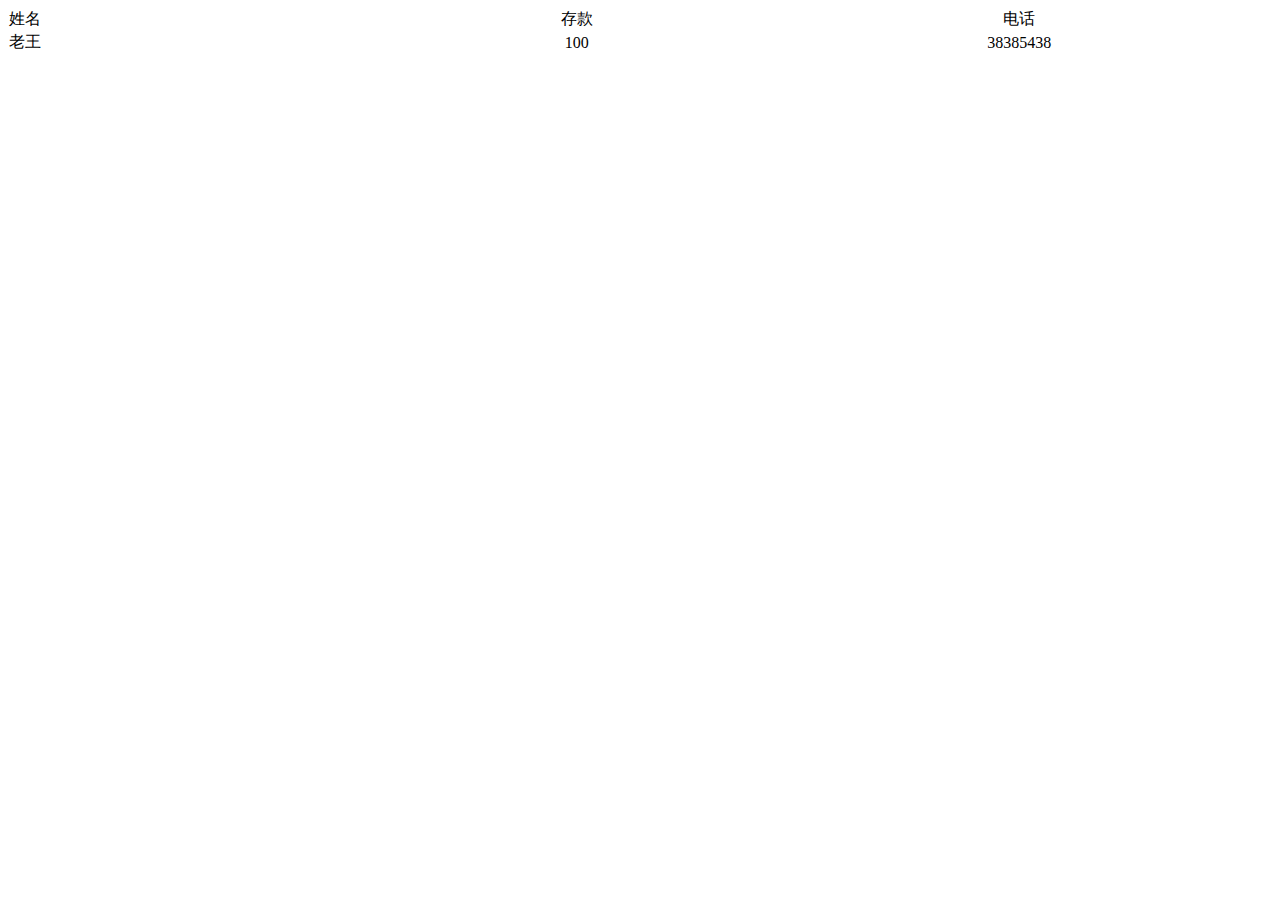
<file: app/src/main/assets/web/index.html>
<!DOCTYPE html PUBLIC "-//W3C//DTD HTML 4.01 Transitional//EN"
        "http://www.w3.org/TR/html4/loose.dtd">
<html>
<head>
    <meta http-equiv="Content-Type" content="text/html; charset=UTF-8">
    <title>Index</title>
    <script type="text/javascript">
        function onload() {
            alert("onload");
        }
    </script>
</head>
<body onload="onload()">
<table border="0" width="100%" id="personTable" cellspacing="0">
    <tr>
        <td width="30%">姓名</td>
        <td width="30%" align="center">存款</td>
        <td align="center">电话</td>
    </tr>
    <tr>
        <td width="30%">老王</td>
        <td width="30%" align="center">100</td>
        <td align="center">38385438</td>
    </tr>
</table>
</body>
</html>
</file>
